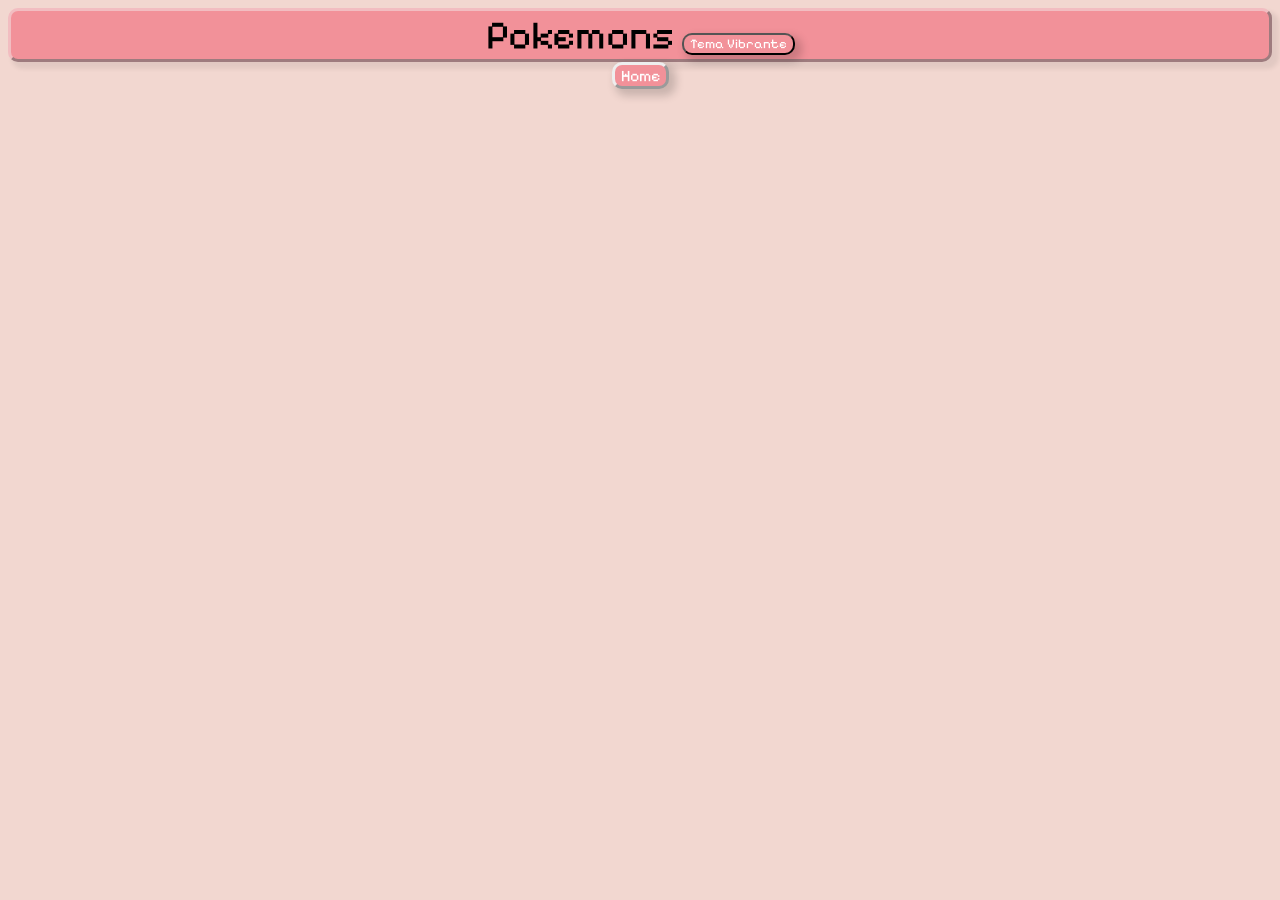
<file: pokemons.html>
<!DOCTYPE html>
<html lang="pt-br">

<head>
    <meta charset="UTF-8">
    <meta name="viewport" content="width=device-width, initial-scale=1.0">
    <link rel="stylesheet" href="css/style.css">
    <link rel="preconnect" href="https://fonts.googleapis.com">
    <link rel="preconnect" href="https://fonts.gstatic.com" crossorigin>
    <link href="https://fonts.googleapis.com/css2?family=Pixelify+Sans:wght@400..700&display=swap" rel="stylesheet">
    <link rel="apple-touch-icon" sizes="180x180" href="/apple-touch-icon.png">
    <link rel="icon" type="image/png" sizes="32x32" href="favicon/favicon-32x32.png">
    <link rel="icon" type="image/png" sizes="16x16" href="favicon/favicon-16x16.png">
    <link rel="manifest" href="/site.webmanifest">
    <title>Lista de Pokemons</title>
</head>

<body>
    <header>
        Pokemons
        <!--<img id="gif" src="" alt="pokemon aleatório">-->
        <button id="troca-tema">Tema Vibrante</button>
    </header>
     <section class="Links">
        
        <a class="botao-link" href="index.html">Home</a>
        
    </section>

    
    <div class="pokemon-container"></div>
    

    <script type="module" src="js/pokemons.js"></script>
    <script type="module" src="js/tema.js"></script>

</body>

</html>
</file>
<file: css/style.css>
:root {

    /*Paleta 1*/
    --cor-1: #F29199;
    --cor-2: #F2BDC1;
    --cor-3: #F2D7D0;
    --cor-4: #CEF2E8;
    --cor-5: #0D0D0D;
}

[data-theme="2"] {
    /*Paleta 2*/
    --cor-1: #32B0D6;
    --cor-2: #D69C31;
    --cor-3: #D66731;
    --cor-4: #3F5157;
    --cor-5: #574E3F;
}

header {
    background-color: var(--cor-1);
    font-size: 40px;
    border-radius: 10px;
    border-color: var(--cor-2);
    border-style: outset;
    box-shadow: 5px 5px 4px 2px rgba(0, 0, 0, 0.068);

}

#gif {
    width: 50px;
    height: 50px;
}

body {
    font-family: "Pixelify Sans", sans-serif;
    font-optical-sizing: auto;
    font-weight: 400;
    font-style: normal;
    text-align: center;
    background-color: var(--cor-3);
}

.hidden {
    display: none;
}

.pokemon {
    margin: 20px auto;
    padding: 20px 10px;
    width: 100%;
    max-width: 679px;
    max-height: 680px;
    background-color: var(--cor-2);
    border-color: var(--cor-1);
    border-style: outset;
    box-shadow: 1px 1px 4px 1px rgb(0 0 0 / 17%);
}

.pokemonInfo {
    margin: 20px 120px;
    padding: 20px 10px;
    background-color: var(--cor-3);
    border-radius: 20px;
    box-shadow: 5px 5px 8px 2px rgb(0 0 0 / 17%);
}

#name {
    background-color: var(--cor-2);
    color: white;
    border-radius: 20px;

}

.ability {
    background-color: var(--cor-1);
    color: white;
    padding: 5px 10px;
    margin: 5px;
    border-color: var(--cor-2);
    border-style: outset;
    border-radius: 5px;
    box-shadow: 5px 5px 8px 2px rgb(0 0 0 / 17%);
}

.consulta {
    margin: 20px auto;
    max-width: 679px;
    padding: 20px 10px;
    background-color: var(--cor-4);
    border-style: dashed;
    border-color: var(--cor-1);
    border-radius: 20px;
    box-shadow: 5px 5px 8px 2px rgb(0 0 0 / 17%);
}

button {
    background-color: var(--cor-1);
    color: white;
    border-radius: 10px;
    box-shadow: 5px 5px 8px 2px rgb(0 0 0 / 17%);
    font-family: "Pixelify Sans", sans-serif;
}

.botao-link {
    display: inline-block;
    padding: 1px 6px;
    background-color: var(--cor-1);
    color: white;
    border-radius: 10px;
    border-style: outset;
    box-shadow: 5px 5px 8px 2px rgb(0 0 0 / 17%);
    font: inherit;
    text-decoration: none;
}

input {
    font-family: "Pixelify Sans", sans-serif;
    border-radius: 10px;
}

/*Pokemons.html*/

.pokemon-container {
    display: grid;
    grid-template-columns: repeat(auto-fill, minmax(400px, 1fr));
    gap:.8rem;
    align-items: flex-start;
    
}

.card {
    margin:10px;
    background-color: var(--cor-3);
    border-radius: 20px;
    box-shadow: 5px 5px 8px 2px rgb(0 0 0 / 17%);
}
</file>
